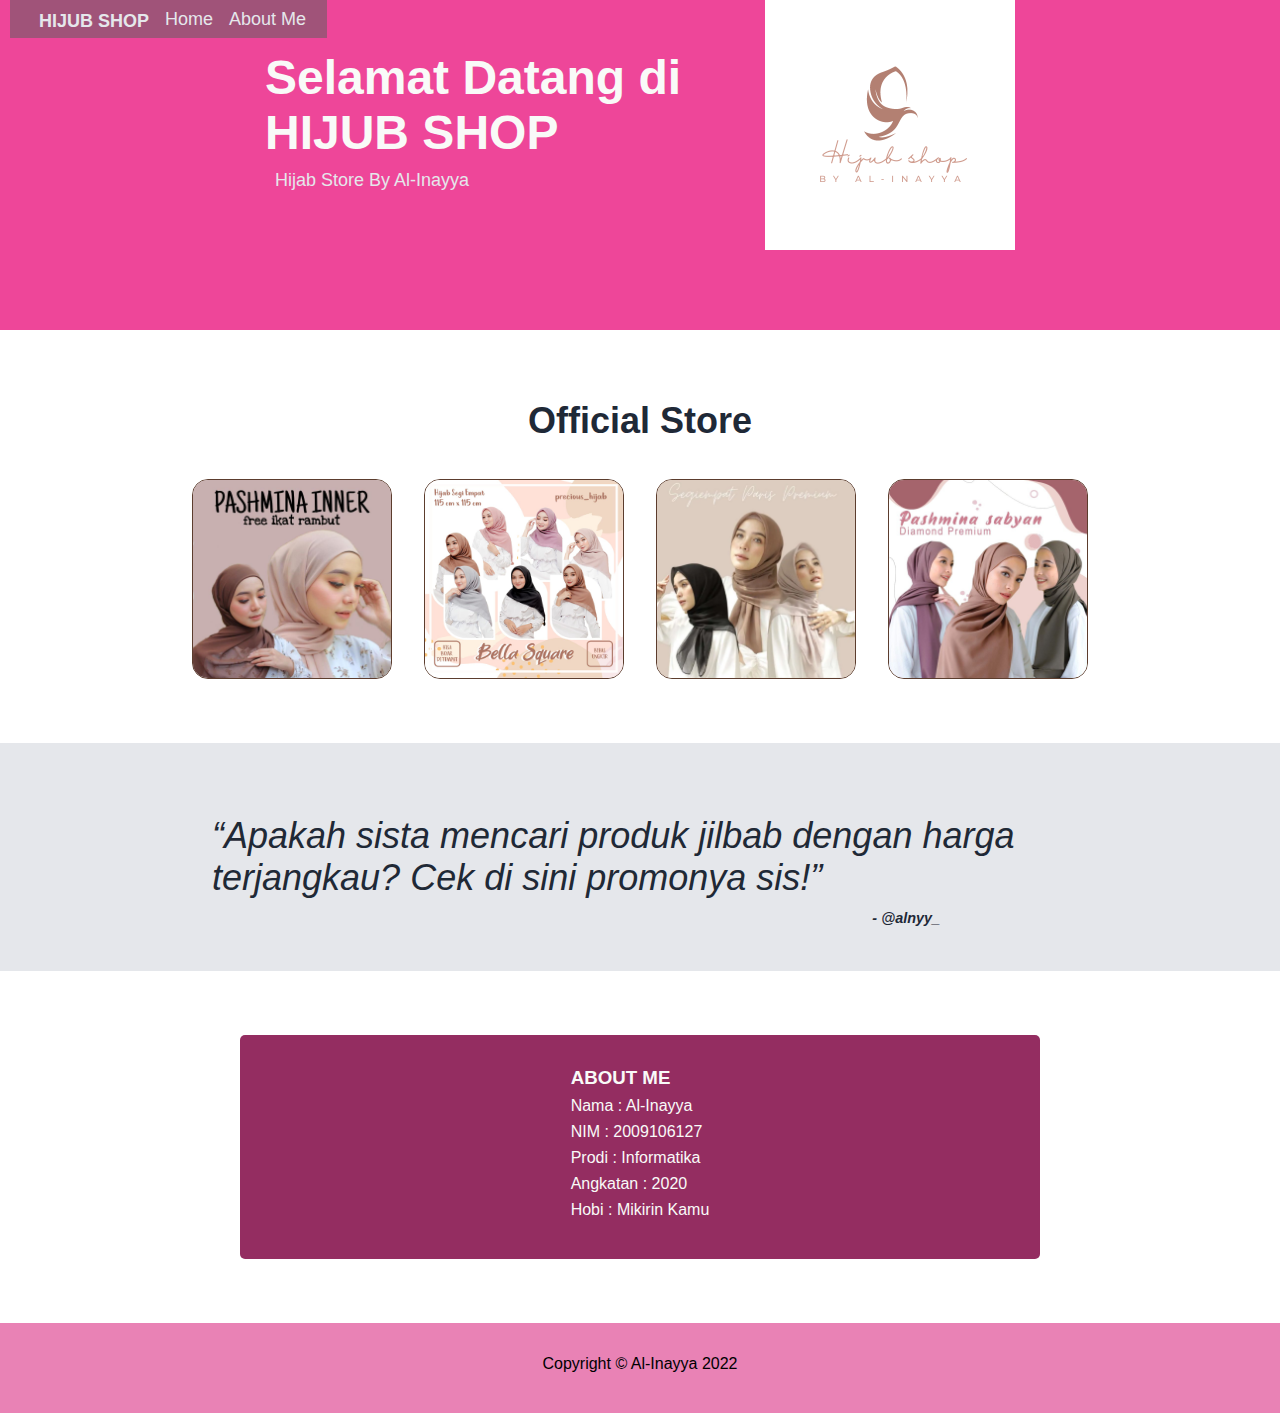
<file: HijubShop/index.html>
<!DOCTYPE html>
<html lang="en">
    <header>
        <meta charset="UTF-8">
        <meta http-equiv="X-UA-Compatible" content="IE=edge">
        <meta name="viewport" content="width=device-width, initial-scale=1.0">
        <title>POSTTEST 2</title>
        <link rel="stylesheet" href="styles.css">
    </header>
    <body>
        <header>
            <ul class="static">
                <li class="logo"> <a href="#">HIJUB SHOP</a></li>
                <li><a href="#home-content">Home</a></li>
                <li><a href="#about-me">About Me</a</li> 
                <li><a href="#"></a></li>
            </ul>
            <section id="home-content">
                <div class="home-text">
                    <h1>Selamat Datang di HIJUB SHOP</h1>
                    <p>Hijab Store By Al-Inayya</p>
                </div>
                <img src="img/Brown Elegant Hijab Fashion Logo.png" style="width: 250px; height: 250px;" alt="">
            </section>
        </header>
        <section id="information">
            <h2>Official Store</h2>

            <div class="information-content">
            <div class="information-images">
                <img src="img/8d74433c9f27ab10f7113cf1774252a8.jpg" alt="">
            </div>
            <div class="information-images">
                <img src="img/58ab61f29eb3ffb81cfe14e1ede96e77.jpg" alt="">
            </div>
            <div class="information-images">
                <img src="img/brd-19255_segiempat-paris-premium-square-hijab-anti-letoy-cotton-voal-red-rose-miracle_full01.jpeg" alt="">
            </div>
            <div class="information-images">
                <img src="img/fd681b49d73485aef89f719854591e21.jpeg" alt="">
            </div>
        </div>
        </section>
        
        <section id="quotesday">
            <p>“Apakah sista mencari produk jilbab dengan harga terjangkau? Cek di sini promonya sis!”
            <small class="author">- <em>@alnyy_</em></small>
            </p>
        </section>
        <section id="about-me">
            <div class="about-me-text">
                <h3 id="signup">ABOUT ME</h3>
                <p>Nama     : Al-Inayya</p>
                <p>NIM      : 2009106127</p>
                <p>Prodi    : Informatika</p>
                <p>Angkatan : 2020</p>
                <p>Hobi     : Mikirin Kamu</p>
            </div>
        </section>
        <footer>
            <p> Copyright &copy; Al-Inayya 2022</p>
        </footer>
</body>
</html>
</file>
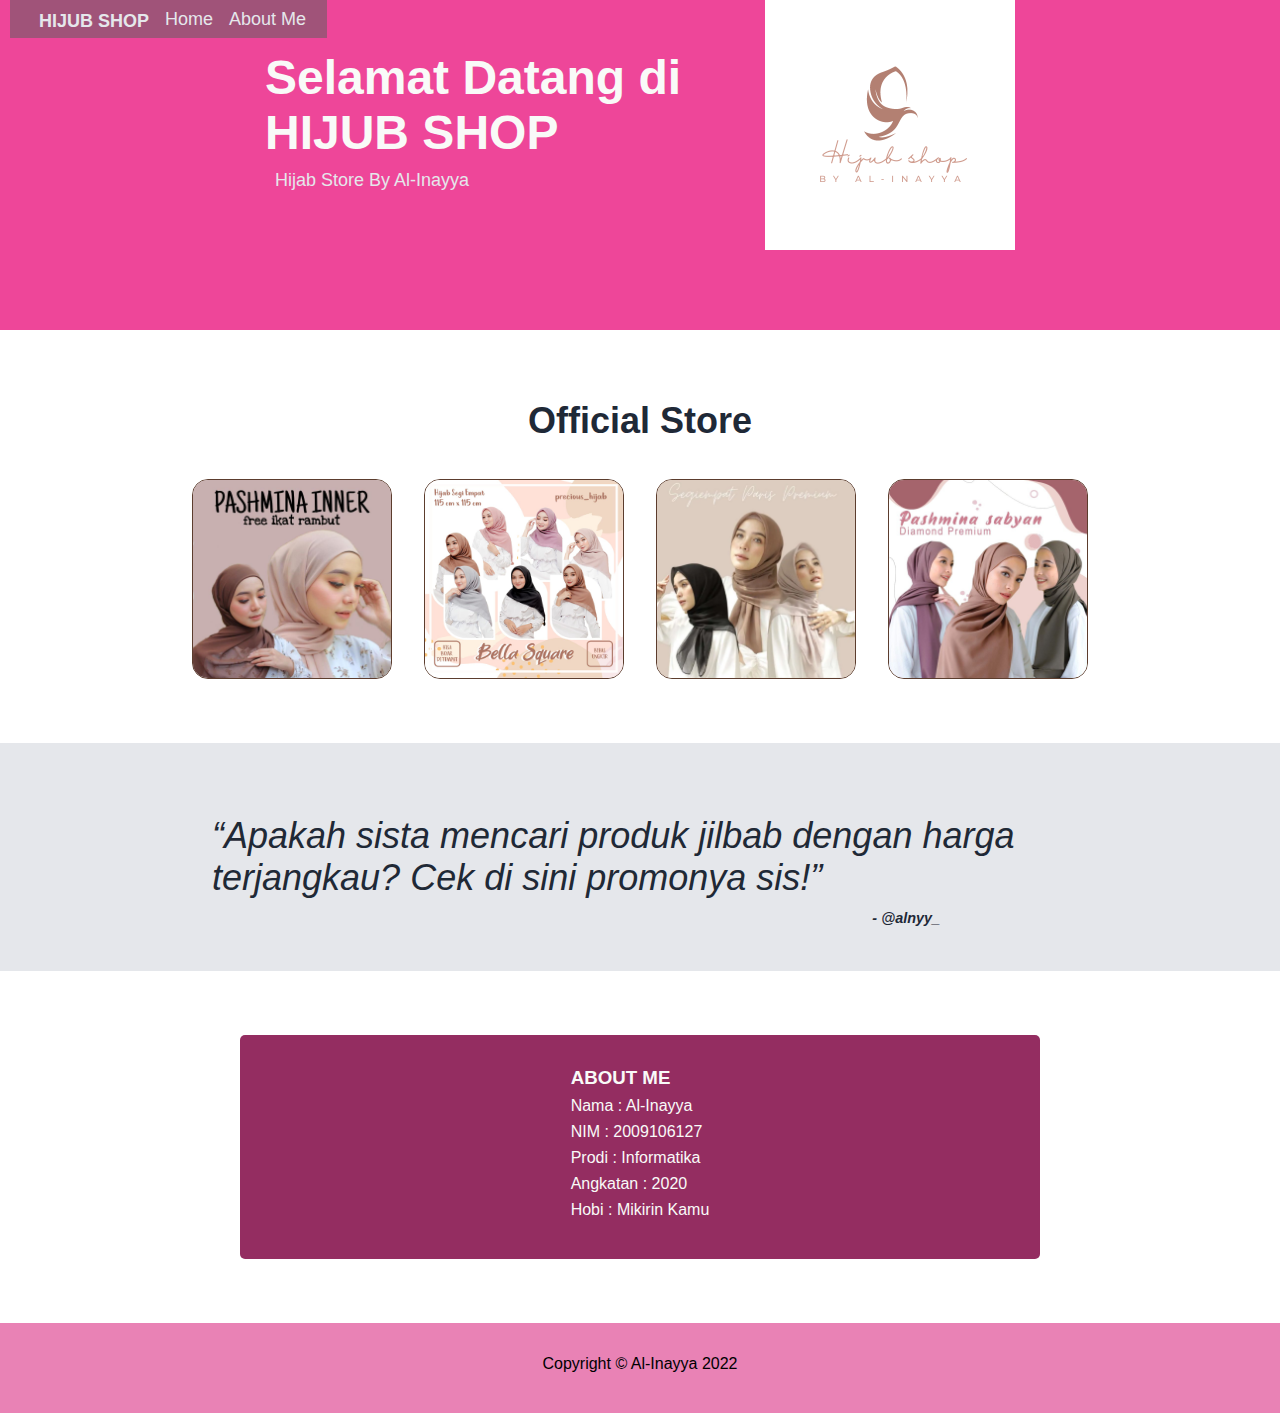
<file: Hijup Shop/index.html>
<!DOCTYPE html>
<html lang="en">
    <header>
        <meta charset="UTF-8">
        <meta http-equiv="X-UA-Compatible" content="IE=edge">
        <meta name="viewport" content="width=device-width, initial-scale=1.0">
        <title>POSTTEST 2</title>
        <link rel="stylesheet" href="styles.css">
    </header>

    <body>

        <header>
            <ul class="static">
                <li class="logo"> <a href="#">HIJUB SHOP</a></li>
                <li><a href="#home-content">Home</a></li>
                <li><a href="#about-me">About Me</a</li> 
                <li><a href="#"></a></li>
            </ul>

            <section id="home-content">
                <div class="home-text">
                    <h1>Selamat Datang di HIJUB SHOP</h1>
                    <p>Hijab Store By Al-Inayya</p>
                </div>
                <img src="img/Brown Elegant Hijab Fashion Logo.png" style="width: 250px; height: 250px;" alt="">
            </section>
        </header>

        <section id="information">
            <h2>Official Store</h2>

            <div class="information-content">
            <div class="information-images">
                <img src="img/8d74433c9f27ab10f7113cf1774252a8.jpg" alt="">
            </div>
            <div class="information-images">
                <img src="img/58ab61f29eb3ffb81cfe14e1ede96e77.jpg" alt="">
            </div>
            <div class="information-images">
                <img src="img/brd-19255_segiempat-paris-premium-square-hijab-anti-letoy-cotton-voal-red-rose-miracle_full01.jpeg" alt="">
            </div>
            <div class="information-images">
                <img src="img/fd681b49d73485aef89f719854591e21.jpeg" alt="">
            </div>
        </div>
        </section>

        <section id="quotesday">
            <p>“Apakah sista mencari produk jilbab dengan harga terjangkau? Cek di sini promonya sis!”
            <small class="author">- <em>@alnyy_</em></small>
            </p>
        </section>

        <section id="about-me">
            <div class="about-me-text">
                <h3 id="signup">ABOUT ME</h3>
                <p>Nama     : Al-Inayya</p>
                <p>NIM      : 2009106127</p>
                <p>Prodi    : Informatika</p>
                <p>Angkatan : 2020</p>
                <p>Hobi     : Mikirin Kamu</p>
            </div>
        </section>

        <footer>
            <p> Copyright &copy; Al-Inayya 2022</p>
        </footer>


</body>

</html>
</file>
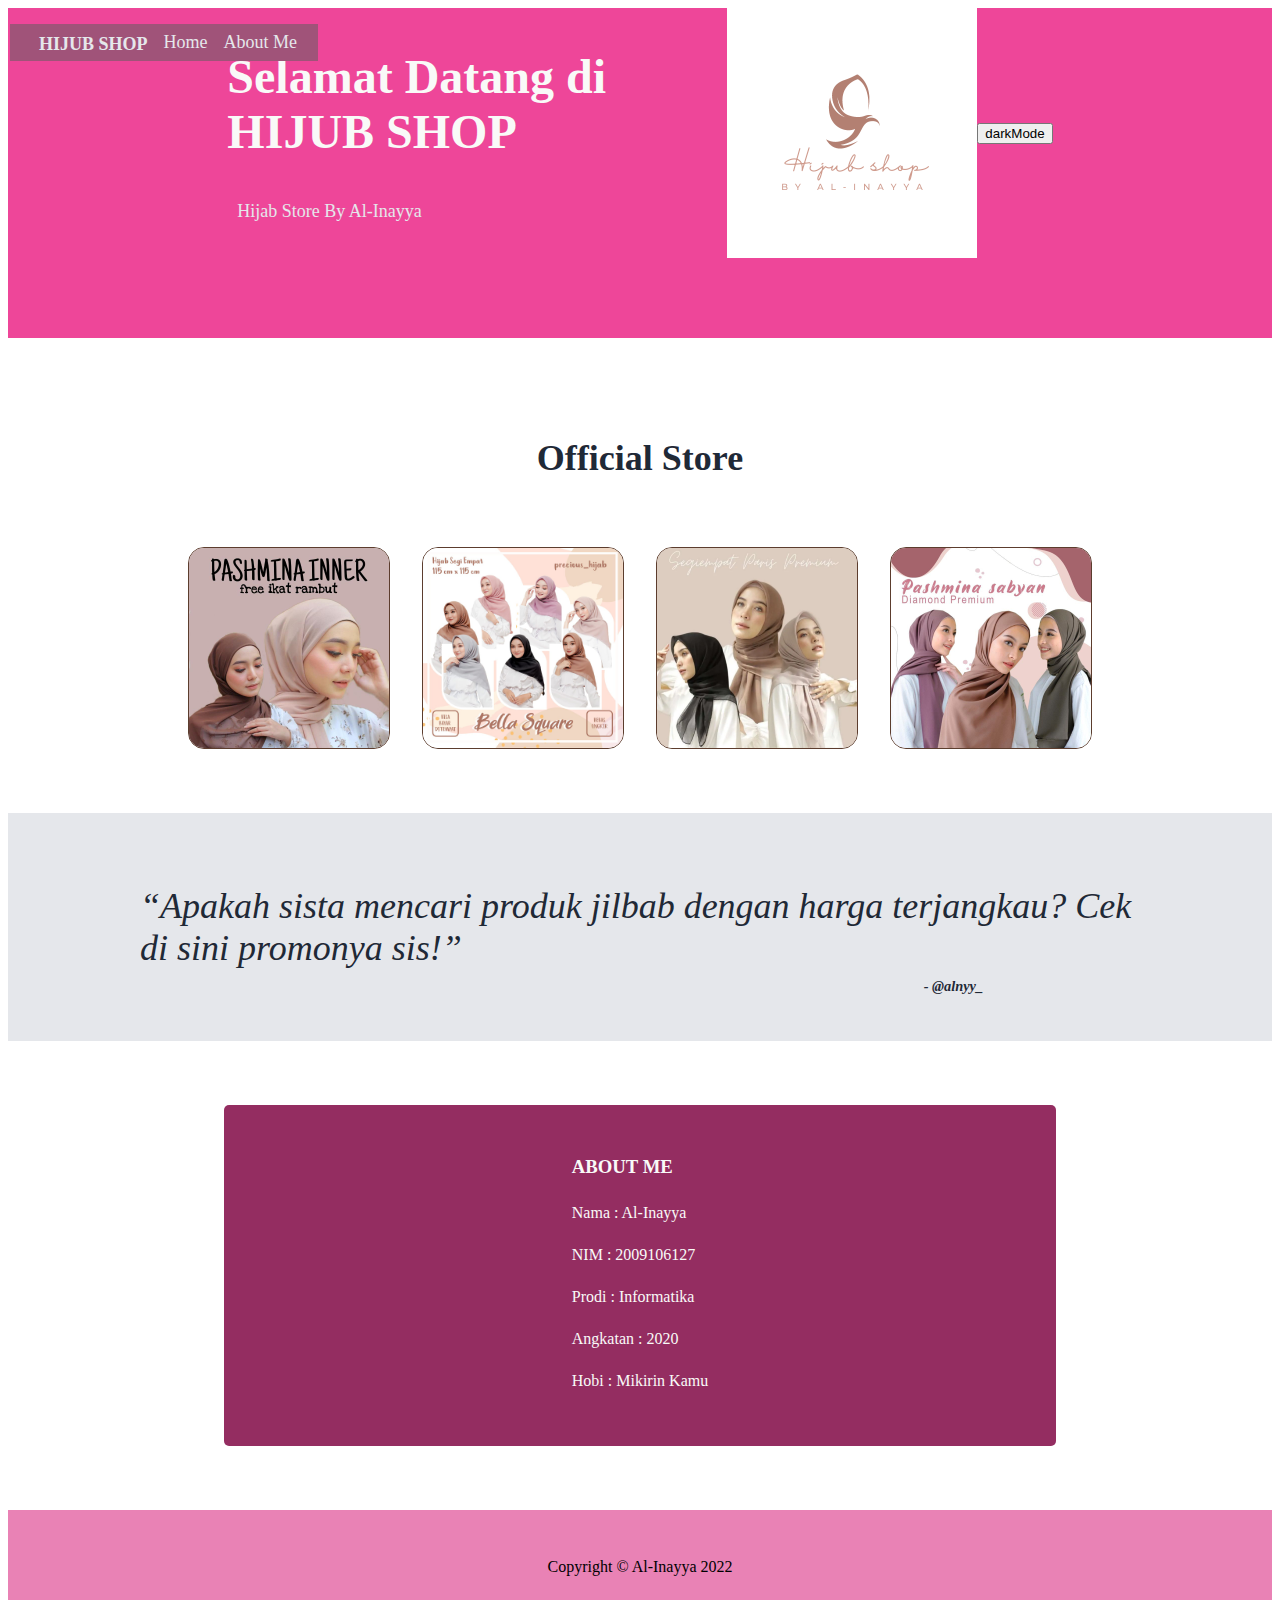
<file: Posttest2/index.html>
<!DOCTYPE html>
<html lang="en">
    <header>
        <meta charset="UTF-8">
        <meta http-equiv="X-UA-Compatible" content="IE=edge">
        <meta name="viewport" content="width=device-width, initial-scale=1.0">
        <title>POSTTEST 3</title>
        <link rel="stylesheet" href="styles.css">
    </header>
    <body>
        <header>
            <ul class="static">
                <li class="logo"> <a href="#">HIJUB SHOP</a></li>
                <li><a href="#home-content">Home</a></li>
                <li><a href="#about-me">About Me</a</li> 
                <li><a href="#"></a></li>
                
            </ul>
            <section id="home-content">
                <div class="home-text">
                    <h1>Selamat Datang di HIJUB SHOP</h1>
                    <p>Hijab Store By Al-Inayya</p>
                </div>
                <img src="img/Brown Elegant Hijab Fashion Logo.png" style="width: 250px; height: 250px;" alt="">
                <button id="tombolTema" onclick="darkMode()">darkMode</button>
            </section>
        </header>
        <section id="information">
            <h2 class="nama">Official Store</h2>

            <div class="information-content">
            <div class="information-images">
                <img src="img/8d74433c9f27ab10f7113cf1774252a8.jpg" alt="">
            </div>
            <div class="information-images">
                <img src="img/58ab61f29eb3ffb81cfe14e1ede96e77.jpg" alt="">
            </div>
            <div class="information-images">
                <img src="img/brd-19255_segiempat-paris-premium-square-hijab-anti-letoy-cotton-voal-red-rose-miracle_full01.jpeg" alt="">
            </div>
            <div class="information-images">
                <img src="img/fd681b49d73485aef89f719854591e21.jpeg" alt="">
            </div>
        </div>
        </section>
        
        <section id="quotesday">
            <p>“Apakah sista mencari produk jilbab dengan harga terjangkau? Cek di sini promonya sis!”
            <small class="author">- <em>@alnyy_</em></small>
            </p>
        </section>
        <section id="about-me">
            <div class="about-me-text">
                <h3 id="signup">ABOUT ME</h3>
                <p>Nama     : Al-Inayya</p>
                <p>NIM      : 2009106127</p>
                <p>Prodi    : Informatika</p>
                <p>Angkatan : 2020</p>
                <p>Hobi     : Mikirin Kamu</p>
            </div>
        </section>
        <footer>
            <p> Copyright &copy; Al-Inayya 2022</p>
        </footer>
        <script src="script.js"></script>
</body>
</html>
</file>
<file: HijubShop/styles.css>
*{
    margin: 0;
    padding: 0;
    box-sizing: border-box;
    font-family: sans-serif;
}

                /*HEADER*/

header{
    background-color:#EE4699 ;
}
.static {
    background: #a05379;
	position: fixed;
    float: left;
    left: 10px;
	padding: 5px;
}

ul{
    list-style-type: none;
    display: flex;
    align-items: center;
    justify-content: center;
    padding: 1em 10em 4em;
}
ul li{
    margin-left: 1em;
}

.logo{
    font-size: 24px;
    color: #f9faf8;
    margin-right: auto;
    font-weight: 900;
}
ul li a{
    font-size: 18px;
    color: #E5E7EB;
    text-decoration: none;
}
#home-content{
    display: flex;
    justify-content: center;
    align-items: center;
    padding-bottom: 5em;
    margin-bottom: 2em;

}

.home-text{
    width: 500px;
}

h1{
    font-size: 48px;
    font-weight: bolder;
    color:#f9faf8;
}
.home-text p{
    font-size: 18px;
    color: #E5E7EB;
    padding:10px;
}

.home-btn{
    background-color: #5C3D2E;
    color: #fff;
    border:0;
    padding: 8px 20px;
    border-radius: 5px;
}

                    /*INFORMATION*/
#information{
    margin-bottom: 2em;
   padding: 1em;
}

h2{
    font-size: 36px;
    font-weight: 900;
    color: #1F2937;
    text-align: center;
    padding:.6em ;
}

.information-content{
    display: flex;
    align-items: center;
    justify-content: center;
}

.information-images{
    display: flex;
    flex-direction: column;
    align-items: center;
    padding: 1em;
}
.information-images p{
    width: 200px;
    margin-top: 10px;
    text-align: center;
   
}
.information-images img{
    width: 200px;
    height: 200px;
    border: 1px solid #5C3D2E;
    border-radius: 1em;
}

/*QUOTES*/
#quotesday{
    background-color: #E5E7EB;
}
#quotesday p {
    font-size: 36px;
    font-weight: 300;
    font-style: italic;
    color: #1f2936;
    padding: 2em;
    width: 1000px;
    margin: 0 auto;
    position: relative;
}
.author{
    font-size: .4em;
    position: absolute;
    right: 20%;
    bottom:20%;
    color: #1F2937;
    font-weight: 700;

}

/*SIGN UP*/
#about-me{
    display: flex;
    gap: 3em;
    align-items: center;
    justify-content: space-around;
    width: 800px;
    margin:4em auto;
    background-color:#942d61;
    border-radius: 5px;
    padding: 2em 1em;
}

#about-me h3,p{
    color:#f9faf8;
    padding-bottom: 8px;
}


footer{
    background-color: #e982b5;
    display: flex;
    justify-content: center;
    align-items: center;
    padding:2em 0;
}
footer p{
    color: black;
}
</file>
<file: Hijup Shop/styles.css>
*{
    margin: 0;
    padding: 0;
    box-sizing: border-box;
    font-family: sans-serif;
}

                /*HEADER*/

header{
    background-color:#EE4699 ;
}
.static {
    background: #a05379;
	position: fixed;
    float: left;
    left: 10px;
	padding: 5px;
}

ul{
    list-style-type: none;
    display: flex;
    align-items: center;
    justify-content: center;
    padding: 1em 10em 4em;
}
ul li{
    margin-left: 1em;
}

.logo{
    font-size: 24px;
    color: #f9faf8;
    margin-right: auto;
    font-weight: 900;
}
ul li a{
    font-size: 18px;
    color: #E5E7EB;
    text-decoration: none;
}
#home-content{
    display: flex;
    justify-content: center;
    align-items: center;
    padding-bottom: 5em;
    margin-bottom: 2em;

}

.home-text{
    width: 500px;
}

h1{
    font-size: 48px;
    font-weight: bolder;
    color:#f9faf8;
}
.home-text p{
    font-size: 18px;
    color: #E5E7EB;
    padding:10px;
}

.home-btn{
    background-color: #5C3D2E;
    color: #fff;
    border:0;
    padding: 8px 20px;
    border-radius: 5px;
}

                    /*INFORMATION*/
#information{
    margin-bottom: 2em;
   padding: 1em;
}

h2{
    font-size: 36px;
    font-weight: 900;
    color: #1F2937;
    text-align: center;
    padding:.6em ;
}

.information-content{
    display: flex;
    align-items: center;
    justify-content: center;
}

.information-images{
    display: flex;
    flex-direction: column;
    align-items: center;
    padding: 1em;
}
.information-images p{
    width: 200px;
    margin-top: 10px;
    text-align: center;
   
}
.information-images img{
    width: 200px;
    height: 200px;
    border: 1px solid #5C3D2E;
    border-radius: 1em;
}

/*QUOTES*/
#quotesday{
    background-color: #E5E7EB;
}
#quotesday p {
    font-size: 36px;
    font-weight: 300;
    font-style: italic;
    color: #1f2936;
    padding: 2em;
    width: 1000px;
    margin: 0 auto;
    position: relative;
}
.author{
    font-size: .4em;
    position: absolute;
    right: 20%;
    bottom:20%;
    color: #1F2937;
    font-weight: 700;

}

/*SIGN UP*/
#about-me{
    display: flex;
    gap: 3em;
    align-items: center;
    justify-content: space-around;
    width: 800px;
    margin:4em auto;
    background-color:#942d61;
    border-radius: 5px;
    padding: 2em 1em;
}

#about-me h3,p{
    color:#f9faf8;
    padding-bottom: 8px;
}


footer{
    background-color: #e982b5;
    display: flex;
    justify-content: center;
    align-items: center;
    padding:2em 0;
}
footer p{
    color: black;
}
</file>
<file: Posttest2/styles.css>
/* *{
    margin: 0;
    padding: 0;
    box-sizing: border-box;
    font-family: sans-serif;
}

                /*HEADER*/
body{
    background-color: #ffffff;
}
.nama{
}
.dark-mode {
    background-color: black;
  }
.dark-mode-nama {
    color: rgb(253, 249, 249);
  }
header{
    background-color:#EE4699 ;
}
.static {
    background: #a05379;
	position: fixed;
    float: left;
    left: 10px;
	padding: 5px;
}

ul{
    list-style-type: none;
    display: flex;
    align-items: center;
    justify-content: center;
    padding: 1em 10em 4em;
}
ul li{
    margin-left: 1em;
}

.logo{
    font-size: 24px;
    color: #f9faf8;
    margin-right: auto;
    font-weight: 900;
}
ul li a{
    font-size: 18px;
    color: #E5E7EB;
    text-decoration: none;
}
#home-content{
    display: flex;
    justify-content: center;
    align-items: center;
    padding-bottom: 5em;
    margin-bottom: 2em;

}

.home-text{
    width: 500px;
}

h1{
    font-size: 48px;
    font-weight: bolder;
    color:#f9faf8;
}
.home-text p{
    font-size: 18px;
    color: #E5E7EB;
    padding:10px;
}

.home-btn{
    background-color: #050200;
    color: #fff;
    border:0;
    padding: 8px 20px;
    border-radius: 5px;
}

                    /*INFORMATION*/
#information{
    margin-bottom: 2em;
   padding: 1em;
}

h2{
    font-size: 36px;
    font-weight: 900;
    color: #1F2937;
    text-align: center;
    padding:.6em ;
}

.information-content{
    display: flex;
    align-items: center;
    justify-content: center;
}

.information-images{
    display: flex;
    flex-direction: column;
    align-items: center;
    padding: 1em;
}
.information-images p{
    width: 200px;
    margin-top: 10px;
    text-align: center;
   
}
.information-images img{
    width: 200px;
    height: 200px;
    border: 1px solid #5C3D2E;
    border-radius: 1em;
}

/*QUOTES*/
#quotesday{
    background-color: #E5E7EB;
}
#quotesday p {
    font-size: 36px;
    font-weight: 300;
    font-style: italic;
    color: #1f2936;
    padding: 2em;
    width: 1000px;
    margin: 0 auto;
    position: relative;
}
.author{
    font-size: .4em;
    position: absolute;
    right: 20%;
    bottom:20%;
    color: #1F2937;
    font-weight: 700;

}

/*SIGN UP*/
#about-me{
    display: flex;
    gap: 3em;
    align-items: center;
    justify-content: space-around;
    width: 800px;
    margin:4em auto;
    background-color:#942d61;
    border-radius: 5px;
    padding: 2em 1em;
}

#about-me h3,p{
    color:#f9faf8;
    padding-bottom: 8px;
}


footer{
    background-color: #e982b5;
    display: flex;
    justify-content: center;
    align-items: center;
    padding:2em 0;
}
footer p{
    color: black;
}
</file>
